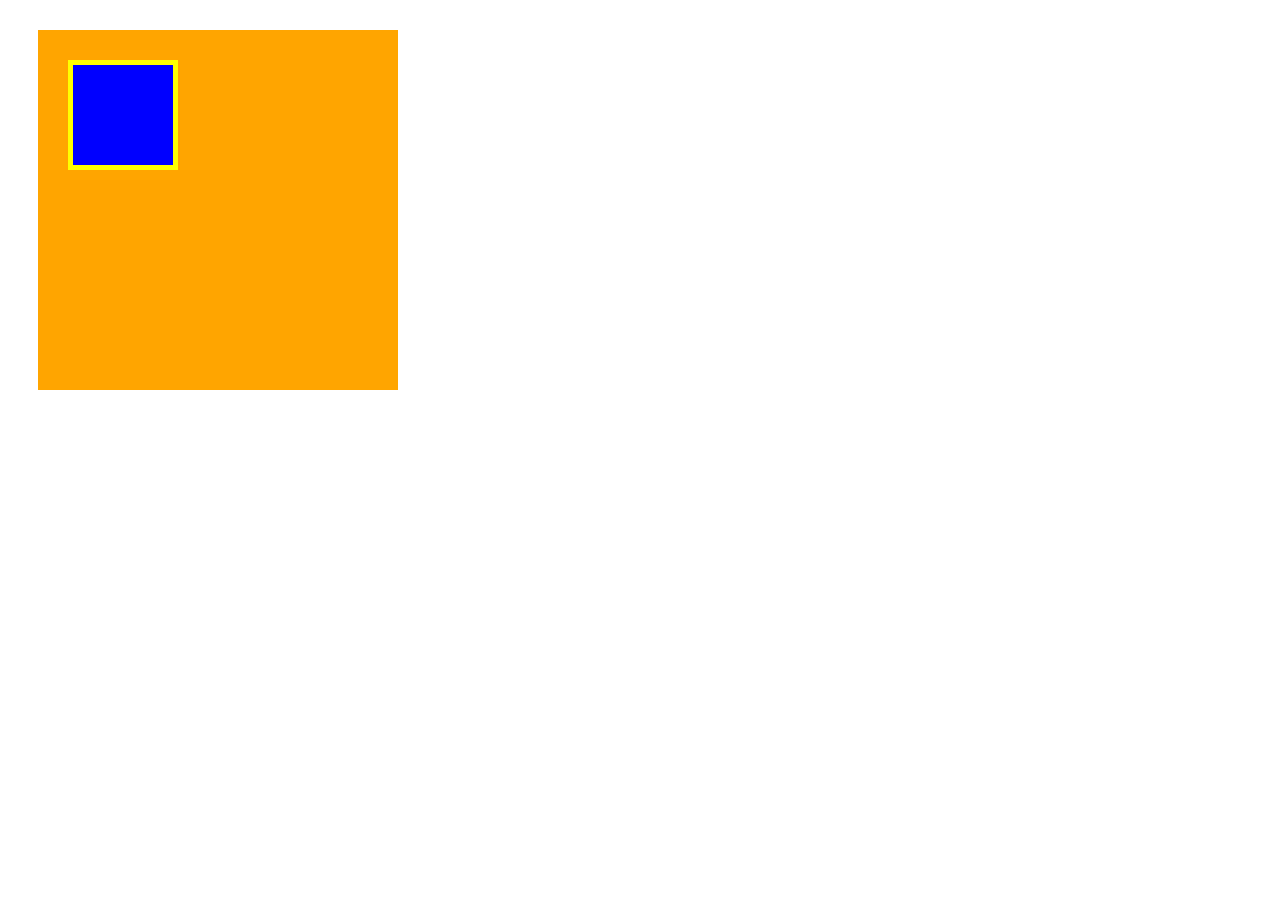
<file: box/box.html>
<!DOCTYPE html>
<html lang="ja">
  <head>
    <meta charset="UTF-8" />
    <!-- CSSファイルの読み込み -->
    <link rel="stylesheet" href="box.css" />
    <title>BOX</title>
  </head>

  <body>
    <!-- box1用のdiv -->
    <div class="box1">
     <div class="box2"></div>
     </div>
  </body>
</html>
</file>
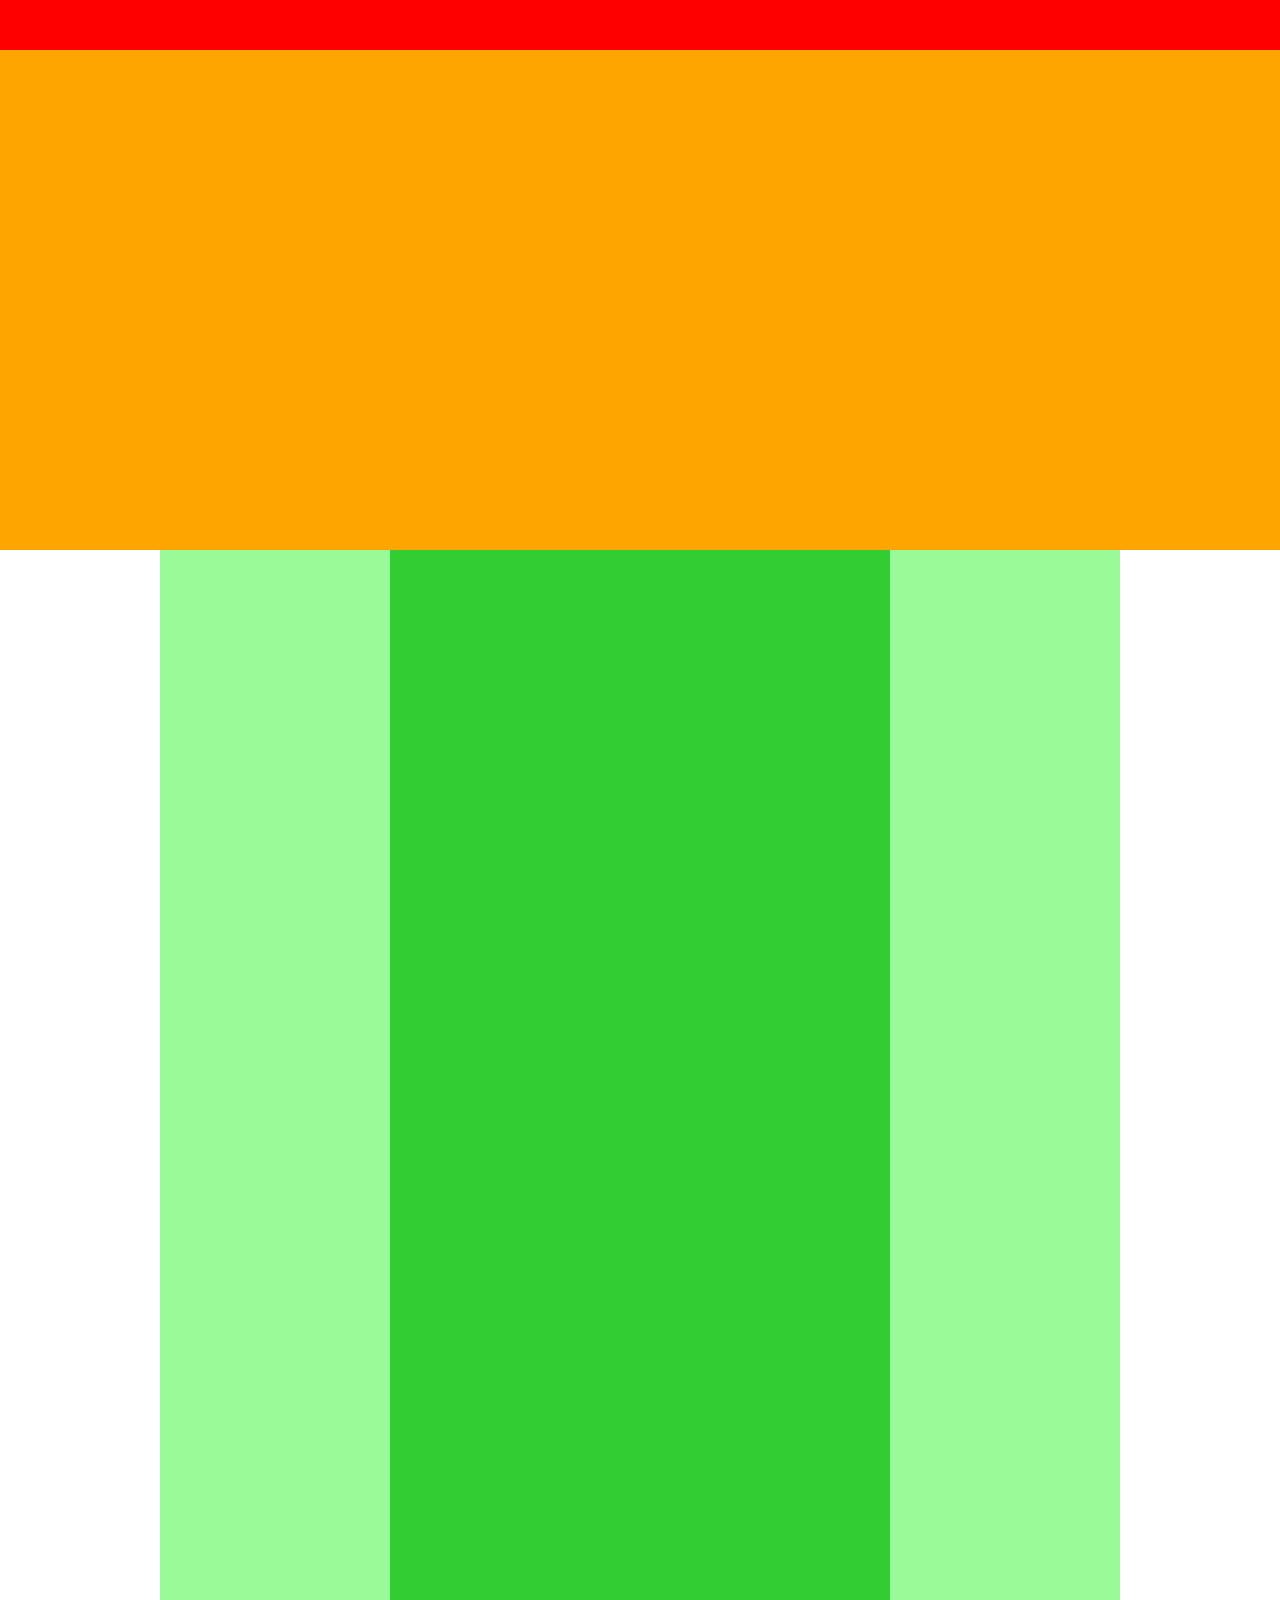
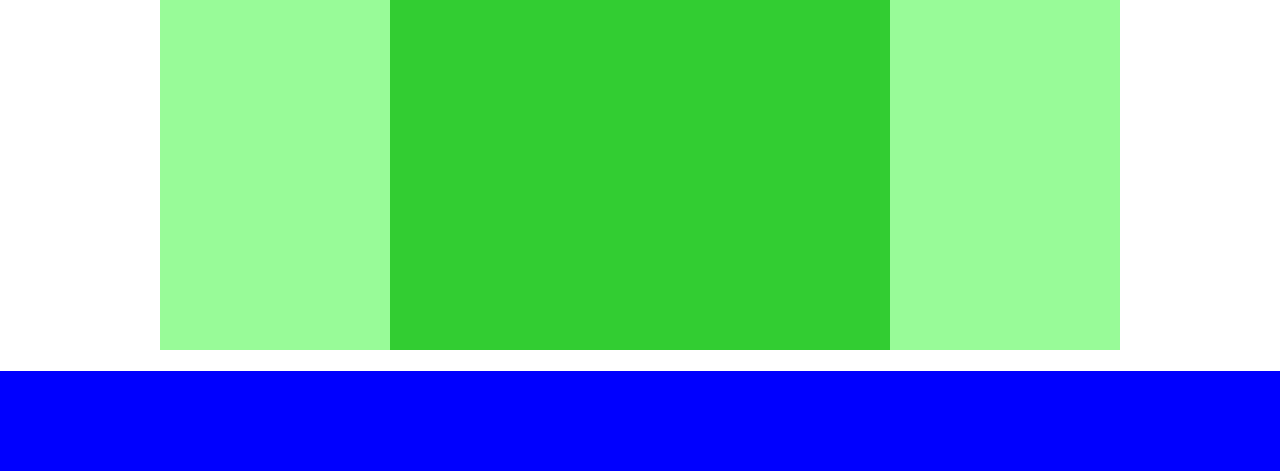
<file: chapter4_exercise/chapter4_exercise.html>
<!DOCTYPE html>
<html lang="ja">
  <head>
    <meta charset="UTF-8" />
    <!-- CSSファイルの読み込み -->
    <link rel="stylesheet" href="chapter4_exercise.css" />
    <title>CARAVAN</title>
  </head>

  <body>
  <!-- header用のdiv -->
    <div class="header"></div>

  <!-- main-visual用のdiv -->
    <div class="main-visual"></div>

  <!-- main用のdiv -->
    <div class="main">
      <div class="sidebar"></div>
      <div class="blog"></div>
      <div class="sidebar"></div>
    </div>

　<!-- footer用のdiv -->
　　<div class="footer"></div>
    </body>
</html>
</file>
<file: box/box.css>
.box1 {
  width: 300px;
  height: 300px;
  background-color: orange;
  margin: 30px;
  padding: 30px;
}

.box2 {
  width: 100px;
  height: 100px;
  background-color: blue;
  border: 5px solid yellow;
}
</file>
<file: chapter4_exercise/chapter4_exercise.css>
/* ブラウザがそれぞれ持っているCSSをリセットするための記述 */
* {
  margin: 0;
  padding: 0;
  box-sizing: border-box;
}

.header {
  width: 100%; /* 横幅いっぱい */
  height: 50px; /* 高さ120px */
  background-color: red; /* 背景色red */
}

.main-visual {
  width: 100%; /* 横幅いっぱい */
  height: 500px; /* 高さ300px */
  background-color: orange; /* 背景色orange */
}

.main {
  width: 960; /* 横幅いっぱい */
  display: flex; /* Flexboxの利用 */
  justify-content: center; /* 子要素の横並び・中央寄せ */
   margin: 0 auto; /* 中央寄せ（左右に余白がないとできない） */
}

.blog {
  width: 500px; /* 横幅600px */
  height: 1400px; /* 高さ1400px（多めに設定） */
  background-color: limegreen; /* 背景色limegreen */
}

.sidebar {
  width: 230px; /* 横幅240px */
  height: 1400px; /* 高さ1400px（多めに設定） */
  background-color: palegreen; /* 背景色palegreen */
}

.footer {
  width: 100%; /* 横幅いっぱい */
  height: 100px; /* 高さ120px */
  background-color: blue; /* 背景色blue */
}
</file>
